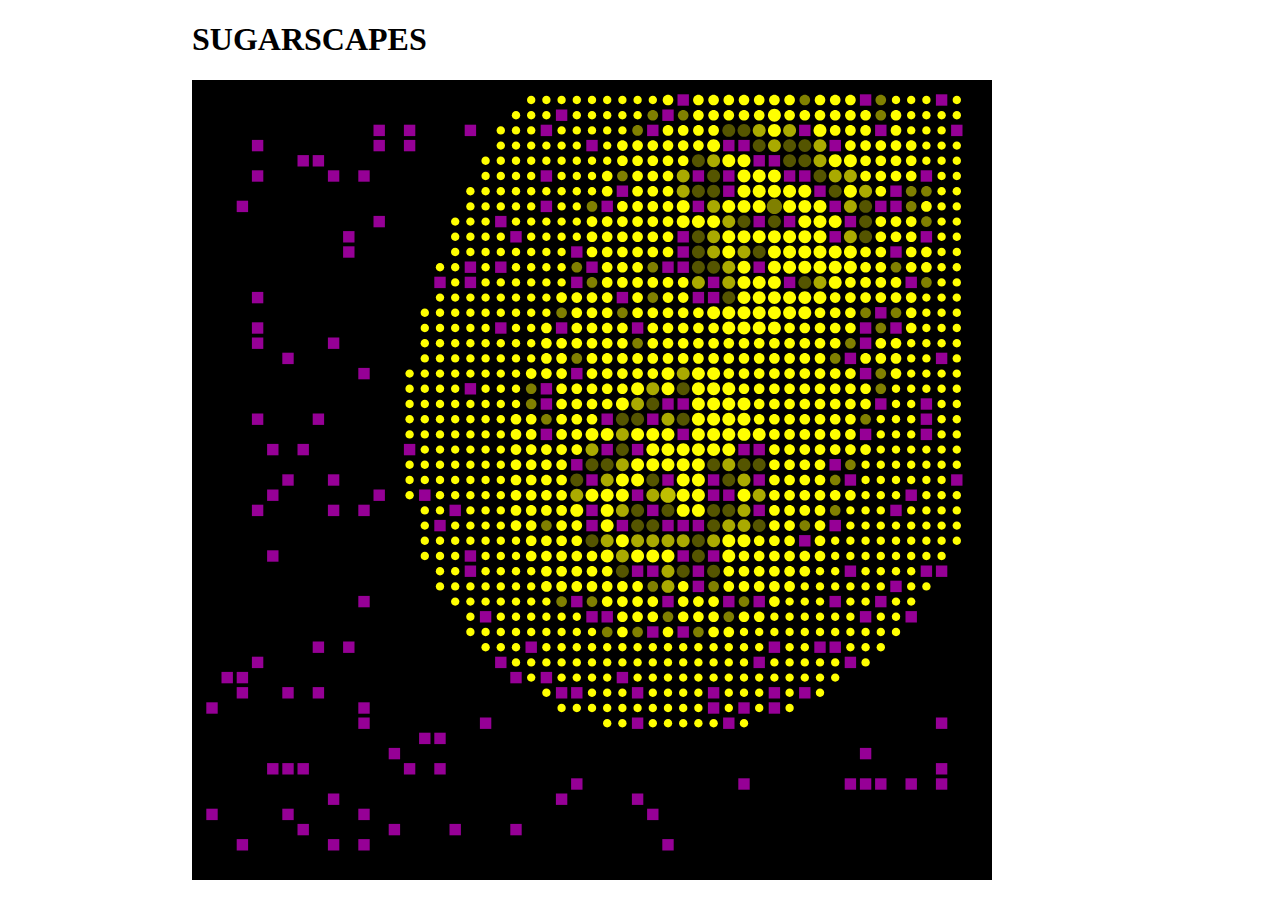
<file: index.html>
<!DOCTYPE html>
<html>

<head>
	<meta charset="UTF-8">
	<meta http-equiv="X-UA-Compatible" content="IE=edge">
	<meta name="viewport" content="width=device-width, initial-scale=1">

	<title>sugarscapeModelJS</title>

	<script src="sugarscapeModelJS/libraries/p5.js"></script>
	<script src="sugarscapeModelJS/libraries/p5.dom.js"></script>
	<script src="sugarscapeModelJS/libraries/p5.sound.js"></script>
	<script src="sugarscapeModelJS/agent.js"></script>
	<script src="sugarscapeModelJS/sugarField.js"></script>
	<script src="sugarscapeModelJS/sugarScape.js"></script>
	<script src="sugarscapeModelJS/sketch.js"></script>
	<link rel="stylesheet" href="style.css">
</head>

<body onresize="resizeSketch()">
	<div id="myContainer" class="container">
		<h1>SUGARSCAPES</h1>
		<div id="myCanvas"></div>
	</div>
</body>

</html>
</file>
<file: style.css>
body {
    margin:0;
    padding:0;
}
canvas {
    margin:auto;
}
.container{
    width: 70%;
    height:auto;
    min-height: 800px;
    display: block;
    margin: auto;
}
#myCanvas{
    position: relative;
    display: block;
    margin: auto;
    min-width: 250px;
    height: 80%;
    width: auto;
}
</file>
